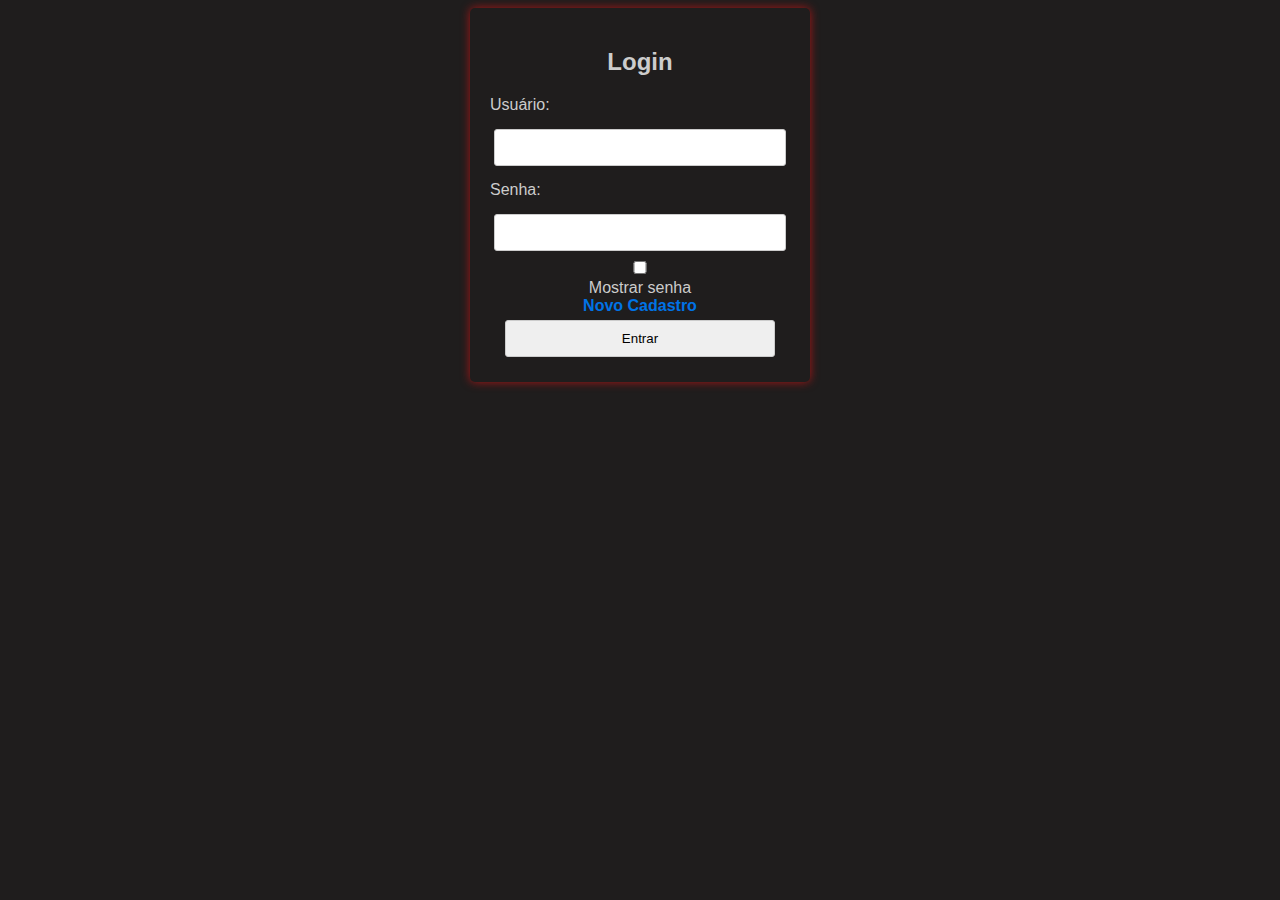
<file: cadastro.html>
<!DOCTYPE html>
<html>
<head>
    <meta charset="utf-8">
    <style>
        body {
            font-family: Arial, sans-serif; color:#ccc;
            background-color:#1f1d1d;
;
        }

        .container {
            width: 300px;
            margin: 0 auto;
            background: #1f1d1d;
            padding: 20px;
            border-radius: 5px;
            box-shadow: 0px 0px 10px rgba(182, 22, 22, 0.925);
            text-align: center;
        }

        label {
            display: block;
            text-align: left;
            margin: 10px 0;
        }

        input {
            width: 90%;
            padding: 10px;
            margin: 5px 0;
            border: 1px solid #ccc;
            border-radius: 3px;
        }

        input[type="checkbox"] {
            margin-top: 5px;
        }

        a {
            text-decoration: none;
            color: #0073e6;
            font-weight: bold;
        }

        a:hover {
            color: #0056b3;
        }

        .success-message {
            color: green;
            font-weight: bold;
        }

        .error-message {
            color: red;
            font-weight: bold;
        }

        .cadastro {
            display: none;
        }
    </style>
</head>
<body>
    <div class="container cadastro" id="cadastro">
        <h2>Cadastro</h2>
        <form action="cadastro.php" method="POST">
            <label for="nome">Nome:</label>
            <input type="text" name="nome" id="nome" required>

            <label for="email">Email:</label>
            <input type="email" name="email" id="email" required>

            <label for="telefone">Telefone:</label>
            <input type="text" name="telefone" id="telefone" required>

            <label for="senha">Senha:</label>
            <input type="password" name="senha" id="senha" required>

            <a href="#" id="voltarLogin">Voltar para o Login</a>

            <input type="submit" value="Cadastrar">
            <div class="success-message" id="cadastroSuccessMessage"></div>
        </form>
    </div>

    <div class="container" id="login">
        <h2>Login</h2>
        <form action="cadastro.php" method="POST">
            <label for="username">Usuário:</label>
            <input type="text" name="username" id="username" required>

            <label for="password">Senha:</label>
            <input type="password" name="password" id="password" required>

            <input type="checkbox" id="showPassword"> Mostrar senha
            <br>
            <a href="#" id="mostrarCadastro">Novo Cadastro</a>

            <input type="submit" value="Entrar">
            <div class="success-message" id="loginSuccessMessage"></div>
        </form>
    </div>

    <script>
        document.addEventListener("DOMContentLoaded", function() {
            var showPasswordCheckbox = document.getElementById("showPassword");
            var passwordInput = document.getElementById("password");
            var loginContainer = document.getElementById("login");
            var cadastroContainer = document.getElementById("cadastro");
            var mostrarCadastroLink = document.getElementById("mostrarCadastro");
            var voltarLoginLink = document.getElementById("voltarLogin");
            var loginSuccessMessage = document.getElementById("loginSuccessMessage");
            var cadastroSuccessMessage = document.getElementById("cadastroSuccessMessage");

            mostrarCadastroLink.addEventListener("click", function(e) {
                e.preventDefault();
                loginContainer.style.display = "none";
                cadastroContainer.style.display = "block";
                loginSuccessMessage.innerText = " ";
                cadastroSuccessMessage.innerText = " ";
            });

            voltarLoginLink.addEventListener("click", function(e) {
                e.preventDefault();
                loginContainer.style.display = "block";
                cadastroContainer.style.display = "none";
                loginSuccessMessage.innerText = "Login bem-sucedido!";
                cadastroSuccessMessage.innerText = "Cadastro bem-sucedido!";
            });

            showPasswordCheckbox.addEventListener("change", function() {
                if (showPasswordCheckbox.checked) {
                    passwordInput.type = "text";
                } else {
                    passwordInput.type = "password";
                }
            });

            // Adicione código aqui para exibir mensagens de sucesso após login ou cadastro bem-sucedidos
            // Por exemplo:
            // loginSuccessMessage.innerText = "Login bem-sucedido!";
            // cadastroSuccessMessage.innerText = "Cadastro bem-sucedido!";
        });
    </script>
</body>
</html>
</file>
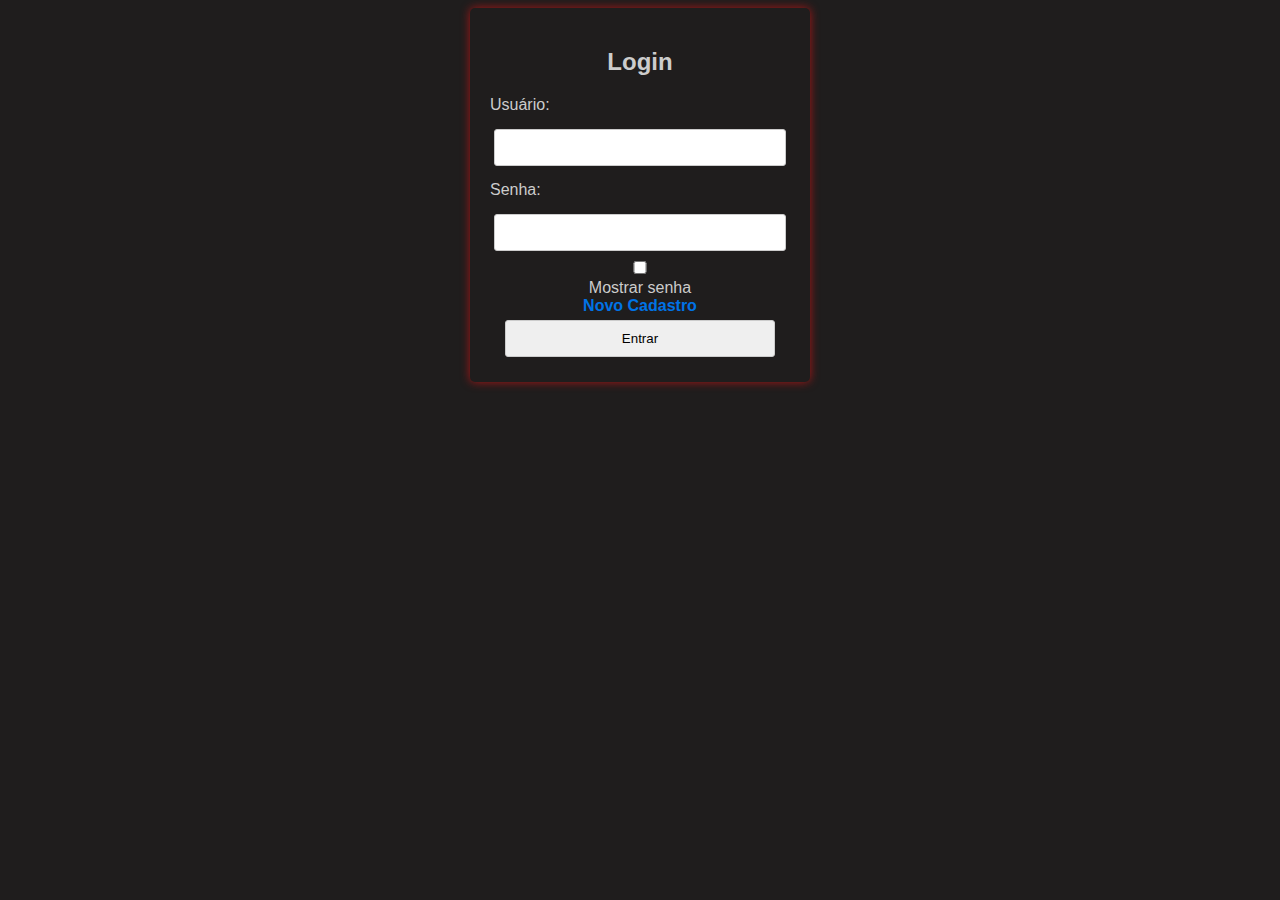
<file: Projeto Integrador/cadastro.html>
<!DOCTYPE html>
<html>
<head>
    <style>
        body {
            font-family: Arial, sans-serif; color:#ccc;
            background-color:#1f1d1d;
;
        }

        .container {
            width: 300px;
            margin: 0 auto;
            background: #1f1d1d;
            padding: 20px;
            border-radius: 5px;
            box-shadow: 0px 0px 10px rgba(182, 22, 22, 0.925);
            text-align: center;
        }

        label {
            display: block;
            text-align: left;
            margin: 10px 0;
        }

        input {
            width: 90%;
            padding: 10px;
            margin: 5px 0;
            border: 1px solid #ccc;
            border-radius: 3px;
        }

        input[type="checkbox"] {
            margin-top: 5px;
        }

        a {
            text-decoration: none;
            color: #0073e6;
            font-weight: bold;
        }

        a:hover {
            color: #0056b3;
        }

        .success-message {
            color: green;
            font-weight: bold;
        }

        .error-message {
            color: red;
            font-weight: bold;
        }

        .cadastro {
            display: none;
        }
    </style>
</head>
<body>
    <div class="container cadastro" id="cadastro">
        <h2>Cadastro</h2>
        <form action="cadastro.php" method="POST">
            <label for="nome">Nome:</label>
            <input type="text" name="nome" id="nome" required>

            <label for="email">Email:</label>
            <input type="email" name="email" id="email" required>

            <label for="telefone">Telefone:</label>
            <input type="text" name="telefone" id="telefone" required>

            <label for="senha">Senha:</label>
            <input type="password" name="senha" id="senha" required>

            <a href="#" id="voltarLogin">Voltar para o Login</a>

            <input type="submit" value="Cadastrar">
            <div class="success-message" id="cadastroSuccessMessage"></div>
        </form>
    </div>

    <div class="container" id="login">
        <h2>Login</h2>
        <form action="cadastro.php" method="POST">
            <label for="username">Usuário:</label>
            <input type="text" name="username" id="username" required>

            <label for="password">Senha:</label>
            <input type="password" name="password" id="password" required>

            <input type="checkbox" id="showPassword"> Mostrar senha
            <br>
            <a href="#" id="mostrarCadastro">Novo Cadastro</a>

            <input type="submit" value="Entrar">
            <div class="success-message" id="loginSuccessMessage"></div>
        </form>
    </div>

    <script>
        document.addEventListener("DOMContentLoaded", function() {
            var showPasswordCheckbox = document.getElementById("showPassword");
            var passwordInput = document.getElementById("password");
            var loginContainer = document.getElementById("login");
            var cadastroContainer = document.getElementById("cadastro");
            var mostrarCadastroLink = document.getElementById("mostrarCadastro");
            var voltarLoginLink = document.getElementById("voltarLogin");
            var loginSuccessMessage = document.getElementById("loginSuccessMessage");
            var cadastroSuccessMessage = document.getElementById("cadastroSuccessMessage");

            mostrarCadastroLink.addEventListener("click", function(e) {
                e.preventDefault();
                loginContainer.style.display = "none";
                cadastroContainer.style.display = "block";
                loginSuccessMessage.innerText = " ";
                cadastroSuccessMessage.innerText = " ";
            });

            voltarLoginLink.addEventListener("click", function(e) {
                e.preventDefault();
                loginContainer.style.display = "block";
                cadastroContainer.style.display = "none";
                loginSuccessMessage.innerText = "Login bem-sucedido!";
                cadastroSuccessMessage.innerText = "Cadastro bem-sucedido!";
            });

            showPasswordCheckbox.addEventListener("change", function() {
                if (showPasswordCheckbox.checked) {
                    passwordInput.type = "text";
                } else {
                    passwordInput.type = "password";
                }
            });

            // Adicione código aqui para exibir mensagens de sucesso após login ou cadastro bem-sucedidos
            // Por exemplo:
            // loginSuccessMessage.innerText = "Login bem-sucedido!";
            // cadastroSuccessMessage.innerText = "Cadastro bem-sucedido!";
        });
    </script>
</body>
</html>
</file>
